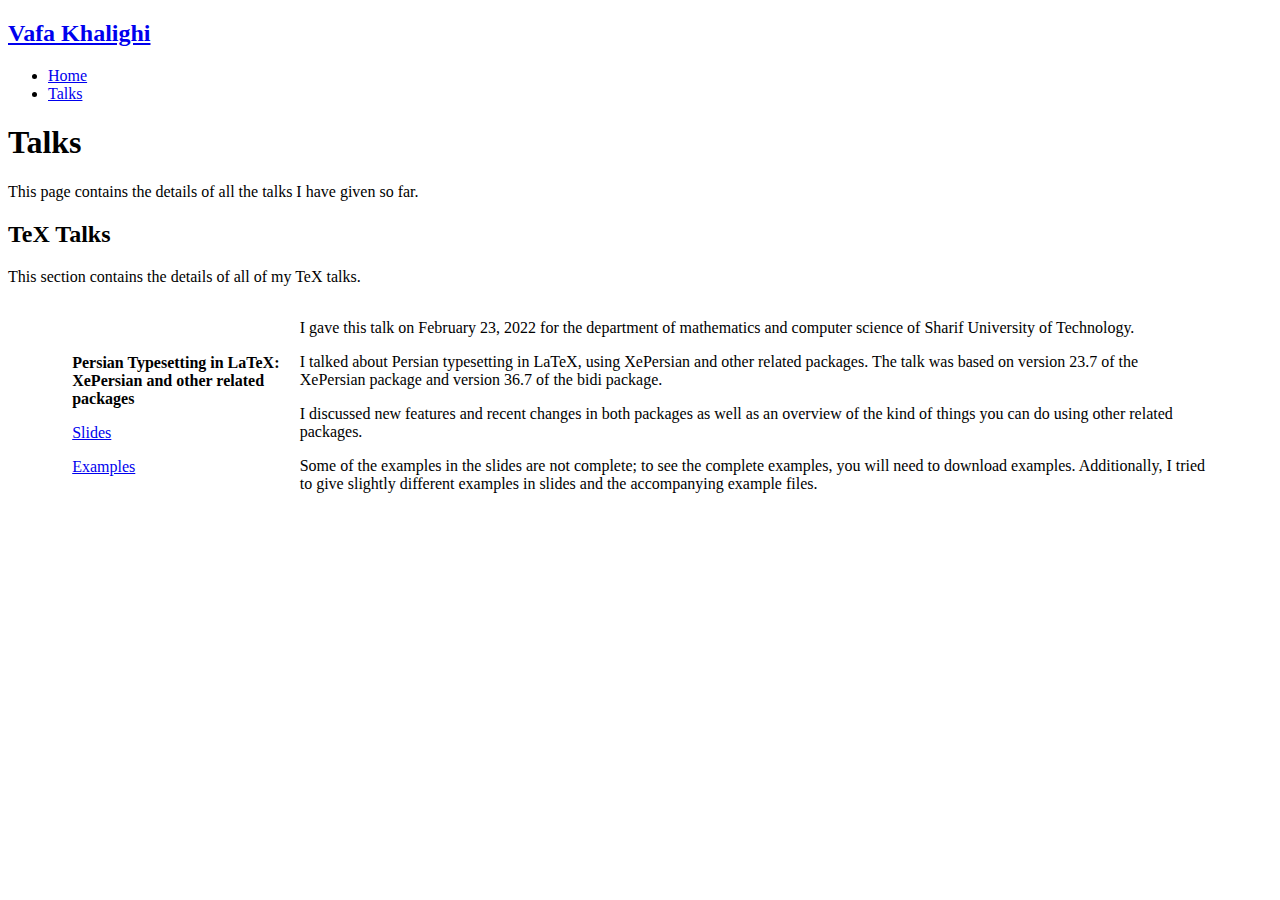
<file: talks/index.html>
<!DOCTYPE html>
<html>
<head>
    <title>Vafa Khalighi</title>
    <link rel="stylesheet" type="text/css" href="https://vafa.ac/css/fonts.css">
    <link rel="stylesheet" type="text/css" href="https://vafa.ac/css/fontawesome.css">
    <link rel="stylesheet" type="text/css" href="https://vafa.ac/css/styles.css">
    
    <link rel="icon" href=https://vafa.ac/img/icon.png>
    <meta charset="UTF-8">
    <meta name="author" content="Vafa Khalighi">
    <meta name="viewport" content="width=device-width, initial-scale=1.0">
    </head>
<body>
<header class="page-header">
    <div class="myname"> 
        <h2><a href="https://vafa.ac">Vafa Khalighi</a></h2> 
    </div>
    <nav>
        <ul class="navbar">
            <li>
                <a href="https://vafa.ac">
                    <span>Home</span>
                </a>
            </li>
            <li class="activetab">
                <a href="https://vafa.ac/talks">
                    <span>Talks</span>
                </a>
            </li>
        </ul>
    </nav>
</header>
<div id="content">
    <main>
<article>
<h1 class="page-title">Talks</h1>
<p>
This page contains the details of all the talks I have given so far.
</p>



<h2>TeX Talks</h2>
<p>
This section contains the details of all of my TeX talks.
</p>

<table align="center" style="width:90%" rules="rows">

<tr>
<td width=20%> <p><b>Persian Typesetting in LaTeX: XePersian and other related packages</b></p>
<p><a href=https://vafa.ac/talks/xepersian/xepersian.pdf ">Slides</a></p>
<p><a href="https://vafa.ac/talks/xepersian/examples.zip">Examples</p>
</td>
<td>
<p>
I gave this talk on February 23, 2022 for the department
of mathematics and computer science of Sharif University of
Technology.
</p>
<p>
I talked about Persian typesetting in LaTeX, using XePersian and
other related packages. The talk was based on version 23.7
of the XePersian package and version 36.7 of the bidi package.
</p>
<p>
I discussed new features and recent changes in both packages as
well as an overview of the kind of things you can do using other
related packages.
</p>
<p>
Some of the examples in the slides are not complete; to see the
complete examples, you will need to download examples. Additionally, I tried to give slightly different examples in slides and
the accompanying example files.
</p>
<br>
</td>
</tr>

</table>

</article>
    </main>

        </div>
    </body>
</html>
</file>
